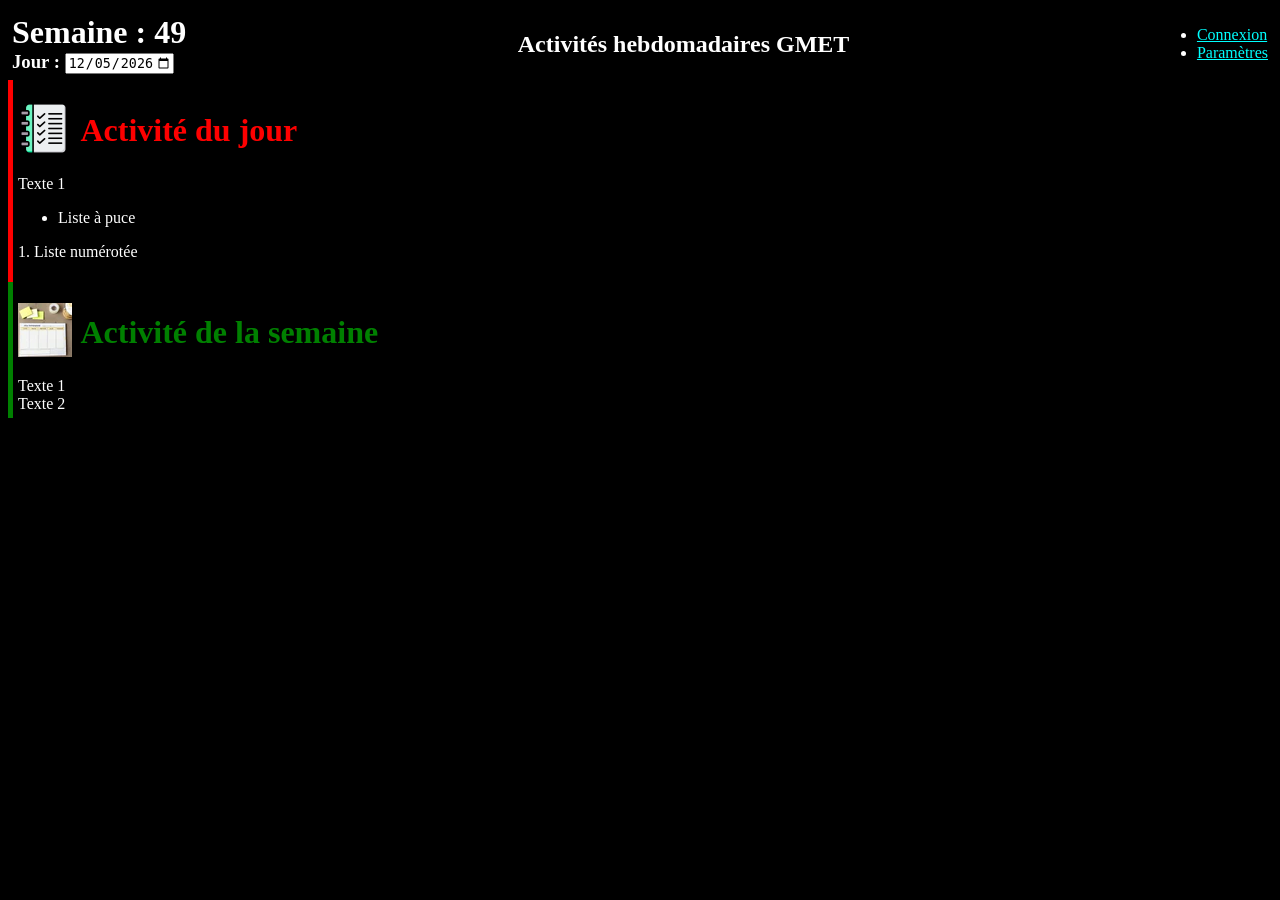
<file: index.html>
<!DOCTYPE html>
<html lang="fr">
    <head>
        <meta charset="utf-8">
        <link href="style.css" rel="stylesheet">
        <title>Activités hebdomadaires GMET</title>
        <script src="code.js"></script>
    </head>

    <body>
        <header>
        </header>

        <!-- navigation principale avec date et liens -->
        <nav>
            <div class="TableauTitrePage"> 
                <!-- numéro de semaine calculé dynamiquement -->
                <div>
                    <h1 id="WeekNumber" class="CommunTitre"></h1>
                    <h3>Jour : <input type="date" id="Start" name="DateDuJour" min="2026-01-01" max="2033-12-31"></h3>
                </div>    

                <!-- titre central de la page -->
                <div> <h1 class="TexteCentré"> Activités hebdomadaires GMET </h1></div>

                <!-- liens de navigation secondaires -->
                <div>
                    <ul>
                        <li>
                            <a class="Lien TexteDroite" href="Connexion.html"> Connexion</a>
                        </li>
                        <li>
                            <a class="Lien TexteDroite" href="Paramètres.html"> Paramètres</a>
                        </li>
                    </ul>
                </div>
            </div>
        </nav>

        <main>
            <section class="BordureRouge">
                <header class="TitreSection">
                        <div> <img src="Images/AgendaRéduit.png" alt="Icone agenda" /> </div>
                        <div> <h1 class="CommunTitre TexteRouge">  Activité du jour</h1> </div>
                </header>

                <section>
                    Texte 1 <br>
                    <!-- Niveau d'importance du texte auquel on peut changer le style par le CSS
                    <strong>Texte en gras</strong>
                    <mark>Texte surligné</mark>
                    <em>Texte italique</em> -->
                    <ul>
                        <li>Liste à puce</li>
                    </ul>
                    <ol>
                        <li>Liste numérotée</li>
                    </ol>
                </section>
            </section>

            <section class="BordureVerte">
                <header class="TitreSection">
                    <div> <img src="Images/Semaine.png" alt="Icone semaine" /></div>
                    <div> <h1 class="CommunTitre TexteVert">  Activité de la semaine</h1> </div>
                </header>
                
                <section>
                    Texte 1 <br>
                    Texte 2
                </section>
            </section>
        </main>
    </body>
</html>
</file>
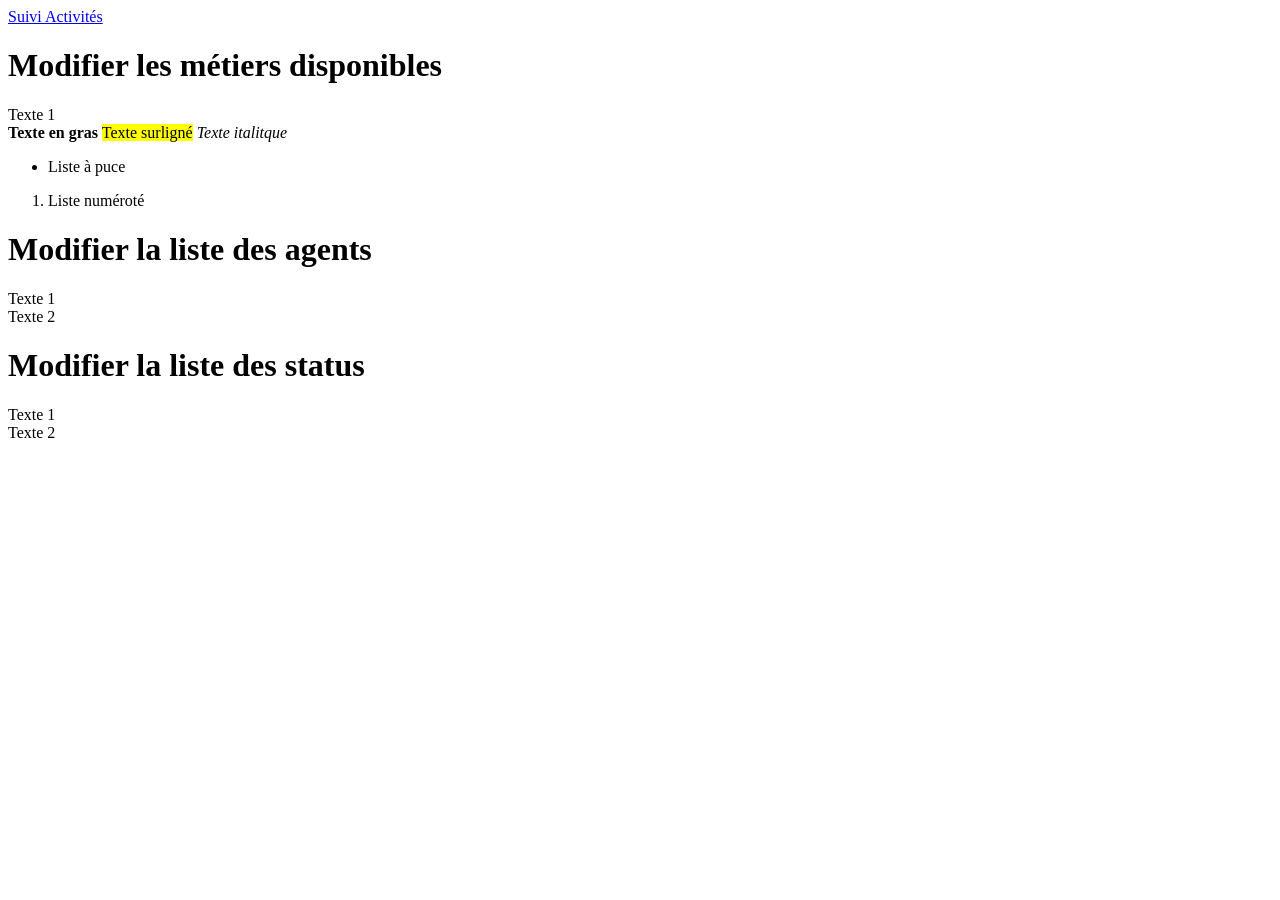
<file: Paramètres.html>
<!DOCTYPE html>
<html lang="fr">
    <head>
        <meta charset="utf-8">
        <title>Paramètres</title>
        <a href="Test.html">Suivi Activités</a>
    </head>
    <main>
        <body>

            <h1>Modifier les métiers disponibles</h1>

            <P>
                Texte 1 <br>
                <!-- Niveau d'importance du texte auquel on peut changer le style par le CSS -->
                <strong>Texte en gras</strong>
                <mark>Texte surligné</mark>
                <em>Texte italitque</em>
                <ul>
                    <li>Liste à puce</li>
                </ul>
                <ol>
                    <li>Liste numéroté</li>
                </ol>
            </P>
            
            <h1>Modifier la liste des agents</h1>
            <P>
                Texte 1 <br>
                Texte 2
            </P>
            
            <h1>Modifier la liste des status</h1>
            <P>
                Texte 1 <br>
                Texte 2
            </P>

        </body>
    </main>    
</html>
</file>
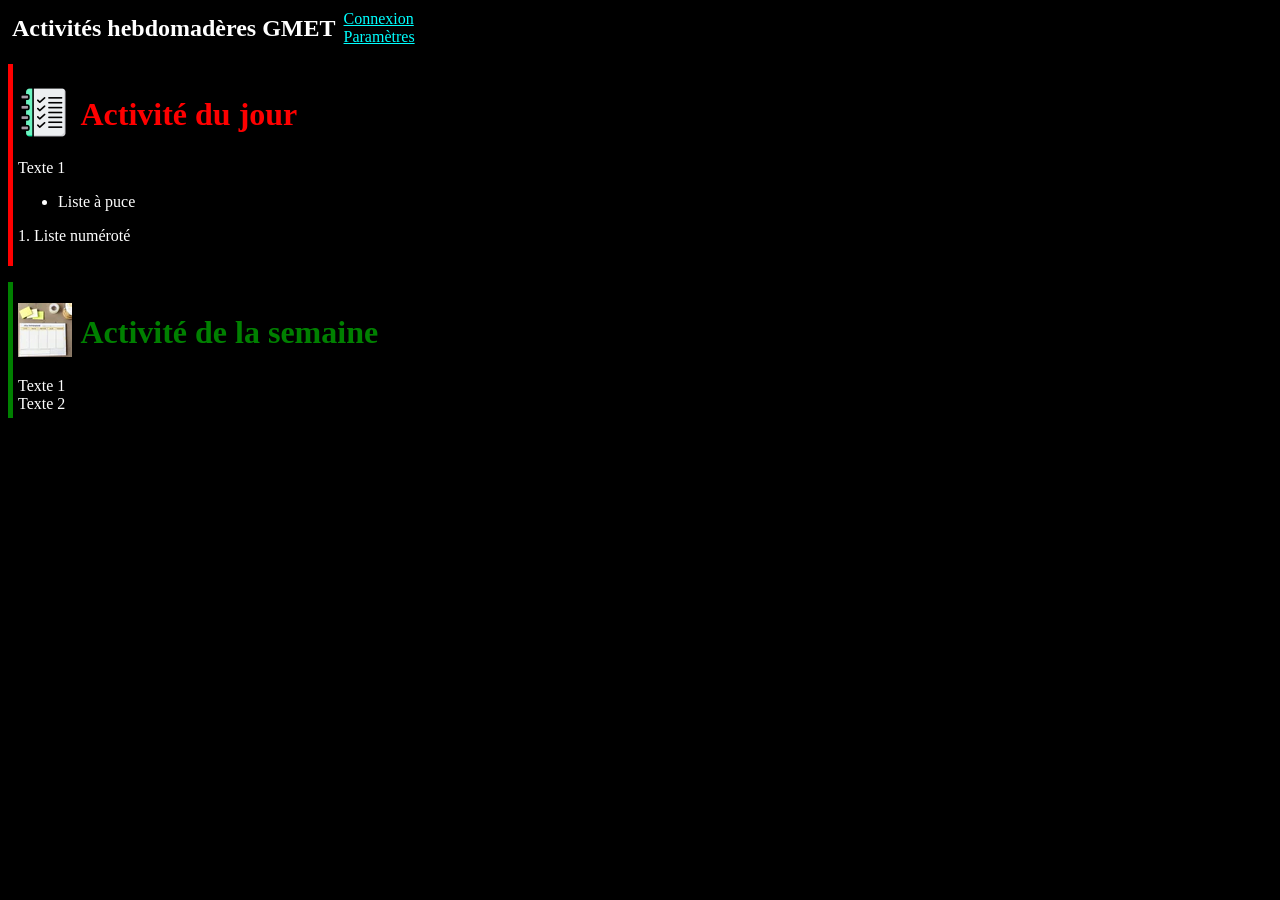
<file: Test.html>
<!DOCTYPE html>
<html lang="fr">
    <head>
        <meta charset="utf-8">
        <link href="style.css" rel="stylesheet">
        <title>Ativités hebdomadères GMET</title>
    </head>

    <header>
    </header>

    <nav>
        <div class="TableauTitrePage"> 

            <div> <h1 class="TexteCentré"> Activités hebdomadères GMET </h1></div>
            <div>
                <a class="Lien TexteDroite" href="Connexion.html"> Connexion</a>
                <br>
                <a class="Lien TexteDroite" href="Paramètres.html"> Paramètres</a>
            </div>
        </div>
    </nav>

    <main>
        <body>
            <!-- Corps de la page --> 
            <p>
                <section class="BordureRouge">
                
                    <header class="TitreSection">
                            <div> <img src="Images/AgendaRéduit.png" alt="Icone agenda" /> </div>
                            <div> <h1 class="CommunTitre TexteRouge">  Activité du jour</h1> </div>
                        </tr>
                    </header>

                    <section>
                        Texte 1 <br>
                        <!-- Niveau d'importance du texte auquel on peut changer le style par le CSS
                        <strong>Texte en gras</strong>
                        <mark>Texte surligné</mark>
                        <em>Texte italitque</em> -->
                        <ul>
                            <li>Liste à puce</li>
                        </ul>
                        <ol>
                            <li>Liste numéroté</li>
                        </ol>
                    </section>
                </section>
            <p>

            <p>
                <section class="BordureVerte">
                    <header class="TitreSection">
                        <div> <img src="Images/Semaine.png" alt="Icone semaine" /></div>
                        <div> <h1 class="CommunTitre TexteVert">  Activité de la semaine</h2> </div>
                    </header>
                    
                    <section>
                        Texte 1 <br>
                        Texte 2
                    </section>
                </section>
            </p>
        </body>
    </main>
</html>
</file>
<file: style.css>
body {
    background-color: black; /* Le fond de la page sera noir */
    color: white; /* Le texte de la page sera blanc */
}

.TableauTitrePage {
    display: grid;
    grid-template-columns: max-content auto max-content;
    align-items: center;
}

/* bordure autour de chaque zone dans le nav */
nav .TableauTitrePage > div {
    margin: 0;
    padding: 2px 4px;
}

/* pour les en-têtes situés dans la barre de titre */
nav .TableauTitrePage > div > h1,
nav .TableauTitrePage > div > h3 {
    margin: 0;
}

/* listes moins indentées */
nav .TableauTitrePage > div > ul, ol {
    padding-left: 1em; /* réduire la marge interne gauche */
    margin-left: 0;    /* supprimer la marge externe */
}

.TexteCentré {
    text-align: center;
    justify-content: center;
}

.TexteDroite {
    text-align: right;
    justify-content: right;
}

.TitreSection {
    display: grid;
    grid-template-rows: auto;
    grid-template-columns: 5% 95%;
    align-items: center;
    justify-content: center;
    text-align: start;
}

.Lien{
    color:aqua;
    text-align: right;
}

.BordureRouge {
    padding: 5px;
    border-left: 5px red solid;
}

.BordureVerte {
    padding: 5px;
    border-left: 5px green solid;
}

.TexteRouge {
    color: red;
}

.TexteVert {
    color: green;
}

.CommunTitre {
    font-size: 2em;
}

h1 + p {
    border-left: 5px red solid;
}

h2 + p {
    border-left: 5px green solid;
}
</file>
